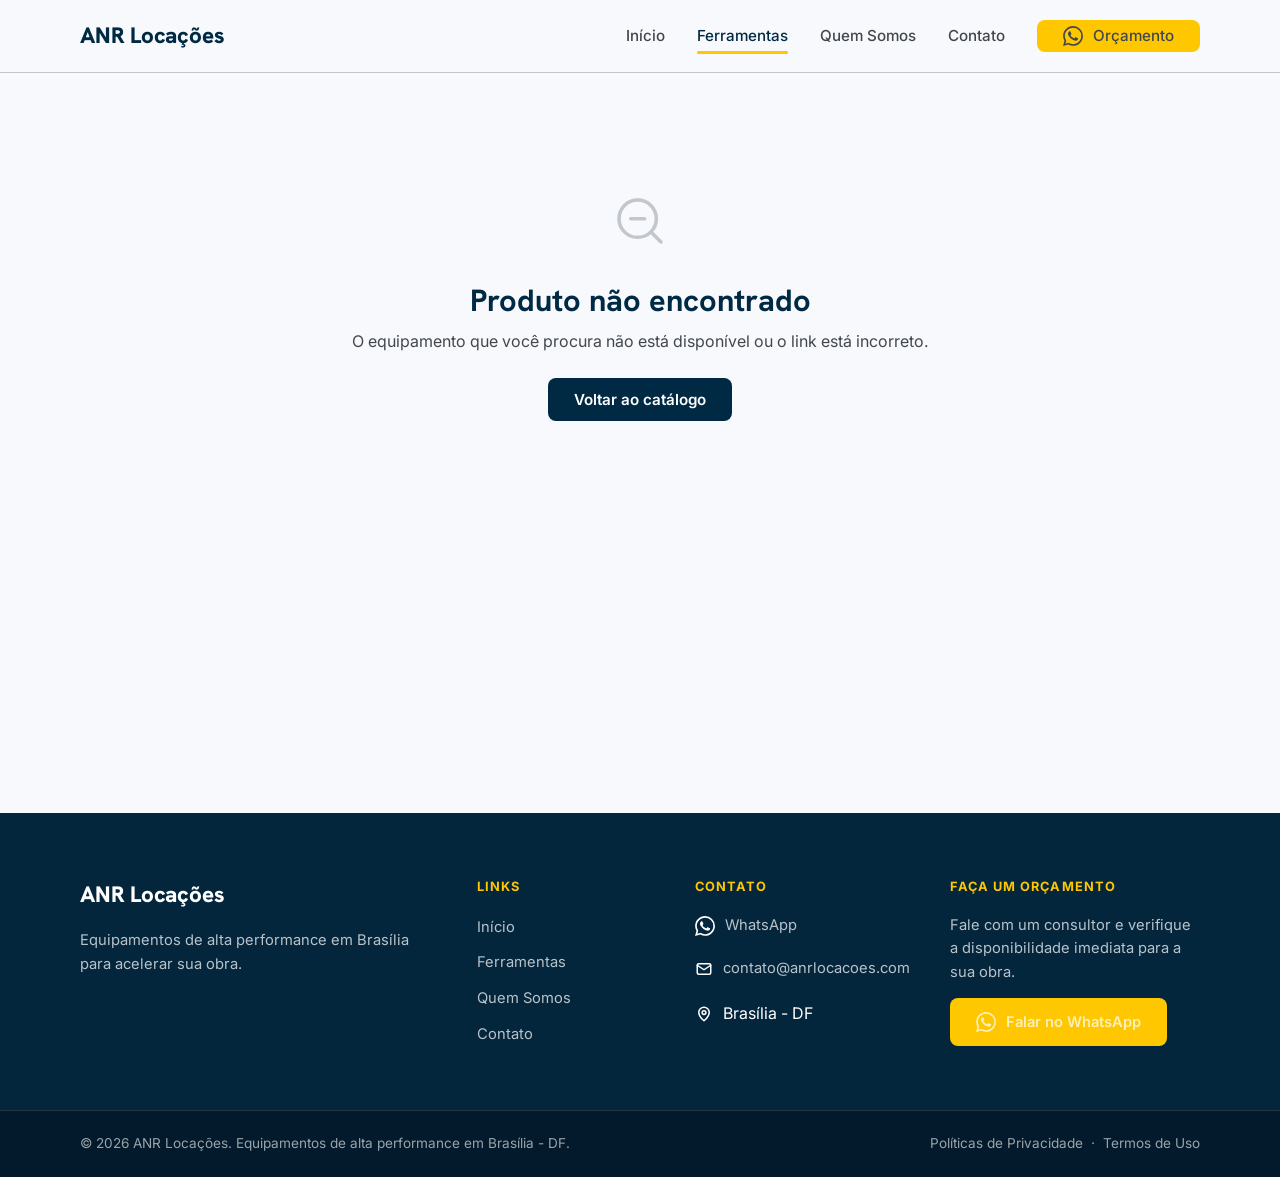
<file: produto.html>
<!DOCTYPE html>
<html lang="pt-BR">
<head>
  <meta charset="UTF-8">
  <meta name="viewport" content="width=device-width, initial-scale=1.0">
  <meta name="referrer" content="strict-origin-when-cross-origin">
  <title>Produto — ANR Locações</title>
  <meta name="description" content="Detalhes do equipamento para locação na ANR Locações.">
  <link rel="preconnect" href="https://fonts.googleapis.com">
  <link rel="preconnect" href="https://fonts.gstatic.com" crossorigin>
  <link href="https://fonts.googleapis.com/css2?family=Hanken+Grotesk:wght@600;700;800&family=Inter:wght@400;500;600;700&display=swap" rel="stylesheet">
  <link rel="stylesheet" href="css/estilo.css">
</head>
<body>
  <div id="header"></div>

  <main>
    <div class="container">
      <div id="produtoConteudo"></div>
      <section id="videoDemo" class="video-section"></section>
    </div>
    <section id="relacionados" class="section related-section"></section>
  </main>

  <div id="footer"></div>

  <script src="js/config.js"></script>
  <script src="js/dados.js"></script>
  <script src="js/componentes.js"></script>
  <script src="js/produto.js"></script>
</body>
</html>
</file>
<file: css/estilo.css>
/* =====================================================================
   ANR LOCAÇÕES — Design System "Industrial Premium"
   Tokens extraídos fielmente do DESIGN.md do Google Stitch.
   Você normalmente NÃO precisa mexer aqui para adicionar produtos.
   ===================================================================== */

/* ---------- 1. TOKENS (cores, tipografia, espaçamento) ---------- */
:root {
  /* Superfícies / fundo */
  --surface:               #f7f9fc;
  --surface-card:          #ffffff;
  --surface-container-low: #f2f4f7;
  --surface-container:     #eceef1;
  --surface-container-high:#e6e8eb;

  /* Texto */
  --on-surface:            #191c1e;   /* grafite */
  --on-surface-variant:    #42474e;
  --outline:               #72787e;
  --outline-variant:       #c2c7ce;
  --card-border:           #e1e4e8;

  /* Primária — Azul Petróleo */
  --primary:               #002a44;
  --primary-container:     #0f4061;
  --on-primary:            #ffffff;
  --on-primary-container:  #83acd2;
  --primary-soft:          #cde5ff;

  /* Secundária — Amarelo Construção */
  --secondary:             #fec700;
  --secondary-dim:         #f4bf00;
  --on-secondary:          #191c1e;
  --secondary-soft:        #fff3cc;

  /* Apoio */
  --whatsapp:              #25d366;
  --whatsapp-dim:          #1ebe5b;
  --footer-bg:             #04263d;
  --footer-deep:           #021a2b;
  --error:                 #ba1a1a;

  /* Tipografia */
  --font-display: 'Hanken Grotesk', system-ui, sans-serif;
  --font-body:    'Inter', system-ui, sans-serif;

  /* Raios */
  --r-sm: 0.25rem;
  --r:    0.5rem;
  --r-md: 0.75rem;
  --r-lg: 1rem;
  --r-xl: 1.5rem;
  --r-full: 9999px;

  /* Espaçamento — regra dos 8px */
  --container: 1280px;
  --gutter: 24px;
  --section-gap: 120px;

  /* Sombras (azul petróleo, blur grande, baixa opacidade) */
  --shadow-card: 0 10px 30px rgba(15, 64, 97, 0.08);
  --shadow-float: 0 18px 50px rgba(15, 64, 97, 0.16);
}

/* ---------- 2. RESET ---------- */
*, *::before, *::after { box-sizing: border-box; margin: 0; padding: 0; }
html { scroll-behavior: smooth; -webkit-text-size-adjust: 100%; }
body {
  font-family: var(--font-body);
  font-size: 16px;
  line-height: 1.6;
  color: var(--on-surface);
  background: var(--surface);
  -webkit-font-smoothing: antialiased;
}
img { max-width: 100%; display: block; }
a { color: inherit; text-decoration: none; }
button { font-family: inherit; cursor: pointer; border: none; background: none; }
ul { list-style: none; }

/* ---------- 3. TIPOGRAFIA ---------- */
.display-lg {
  font-family: var(--font-display);
  font-size: clamp(2.25rem, 5.5vw, 4rem);
  font-weight: 800; line-height: 1.1; letter-spacing: -0.02em;
}
.headline-lg {
  font-family: var(--font-display);
  font-size: clamp(1.75rem, 3.6vw, 3rem);
  font-weight: 700; line-height: 1.2; letter-spacing: -0.01em;
}
.headline-md {
  font-family: var(--font-display);
  font-size: clamp(1.5rem, 2.4vw, 2rem);
  font-weight: 700; line-height: 1.3;
}
.label-md {
  font-family: var(--font-body);
  font-size: 0.875rem; font-weight: 600;
  letter-spacing: 0.05em; text-transform: uppercase;
}
.text-muted { color: var(--on-surface-variant); }
.text-primary { color: var(--primary); }

/* ---------- 4. LAYOUT ---------- */
.container {
  width: 100%;
  max-width: var(--container);
  margin-inline: auto;
  padding-inline: 80px;
}
.section { padding-block: 64px; }
.section-tight { padding-block: 32px; }
.stats-band { background: var(--surface); border-block: 1px solid var(--outline-variant); margin-bottom: 48px; }

/* Título de seção com a "lasca" amarela */
.section-title {
  font-family: var(--font-display);
  font-size: clamp(1.5rem, 2.6vw, 2rem);
  font-weight: 800; color: var(--primary);
  letter-spacing: -0.01em; text-transform: uppercase;
  position: relative; padding-left: 18px; margin-bottom: 8px;
}
.section-title::before {
  content: ""; position: absolute; left: 0; top: 0.15em; bottom: 0.15em;
  width: 6px; border-radius: var(--r-full); background: var(--secondary);
}
.section-sub { color: var(--on-surface-variant); margin-bottom: 40px; max-width: 60ch; }

/* ---------- 5. BOTÕES ---------- */
.btn {
  display: inline-flex; align-items: center; justify-content: center; gap: 10px;
  font-family: var(--font-body); font-weight: 600; font-size: 0.95rem;
  padding: 14px 26px; border-radius: var(--r); line-height: 1;
  transition: transform .15s ease, background .2s ease, box-shadow .2s ease;
  white-space: nowrap;
}
.btn:active { transform: translateY(1px); }
.btn-primary { background: var(--primary); color: var(--on-primary); }
.btn-primary:hover { background: var(--primary-container); box-shadow: var(--shadow-card); }
.btn-secondary { background: var(--secondary); color: var(--on-secondary); }
.btn-secondary:hover { background: var(--secondary-dim); box-shadow: 0 8px 22px rgba(244,191,0,.35); }
.btn-ghost { background: transparent; border: 2px solid currentColor; }
.btn-ghost.on-dark { color: #fff; }
.btn-ghost:not(.on-dark) { color: var(--primary); }
.btn-ghost:hover { background: rgba(255,255,255,.08); }
.btn-whatsapp { background: var(--whatsapp); color: #fff; }
.btn-whatsapp:hover { background: var(--whatsapp-dim); box-shadow: 0 8px 22px rgba(37,211,102,.35); }
.btn-block { width: 100%; }

/* ---------- 6. CABEÇALHO ---------- */
.site-header {
  position: sticky; top: 0; z-index: 50;
  background: rgba(247,249,252,.85); backdrop-filter: blur(12px);
  border-bottom: 1px solid var(--outline-variant);
}
.site-header .container {
  display: flex; align-items: center; justify-content: space-between;
  height: 72px;
}
.brand {
  font-family: var(--font-display); font-weight: 800; font-size: 1.4rem;
  color: var(--primary); letter-spacing: -0.01em;
}
.nav { display: flex; align-items: center; gap: 32px; }
.nav a {
  font-size: 0.95rem; font-weight: 500; color: var(--on-surface-variant);
  position: relative; padding-block: 6px; transition: color .2s;
}
.nav a:hover, .nav a.active { color: var(--primary); }
.nav a.active::after {
  content: ""; position: absolute; left: 0; right: 0; bottom: 0; height: 3px;
  background: var(--secondary); border-radius: var(--r-full);
}
.nav-toggle { display: none; flex-direction: column; gap: 5px; padding: 8px; }
.nav-toggle span { width: 24px; height: 2px; background: var(--primary); border-radius: 2px; }

/* ---------- 7. HERO ---------- */
.hero { padding-top: 32px; }
.hero .container { max-width: 1480px; padding-inline: 48px; }
.hero-card {
  position: relative; border-radius: var(--r-xl); overflow: hidden;
  min-height: 440px; display: flex; align-items: center;
  background: var(--primary);
}
.hero-bg { position: absolute; inset: 0; width: 100%; height: 100%; object-fit: cover; }
.hero-overlay {
  position: absolute; inset: 0;
  background: linear-gradient(100deg, rgba(0,29,50,.92) 0%, rgba(0,42,68,.78) 45%, rgba(0,42,68,.25) 100%);
}
.hero-content { position: relative; z-index: 2; padding: 48px 56px; max-width: 640px; color: #fff; }
.hero-content .display-lg { color: #fff; font-size: clamp(2rem, 4.4vw, 3.4rem); line-height: 1.12; margin-bottom: 16px; }
.hero-content p { color: rgba(255,255,255,.85); font-size: 1.02rem; margin-bottom: 26px; max-width: 46ch; }
.hero-actions { display: flex; gap: 14px; flex-wrap: wrap; }
.hero-badge {
  position: absolute; right: 40px; bottom: 40px; z-index: 3;
  background: #fff; color: var(--on-surface); border-radius: var(--r-lg);
  padding: 18px 22px; max-width: 240px; box-shadow: var(--shadow-float);
  display: flex; gap: 14px; align-items: flex-start;
}
.hero-badge .pip {
  flex: none; width: 38px; height: 38px; border-radius: var(--r-full);
  background: var(--secondary); color: var(--primary);
  display: grid; place-items: center;
}
.hero-badge strong { display: block; font-family: var(--font-display); font-size: .95rem; }
.hero-badge span { font-size: .85rem; color: var(--on-surface-variant); }

/* ---------- 8. CATEGORIAS (grid de ícones) ---------- */
.cat-grid {
  display: grid; grid-template-columns: repeat(6, 1fr); gap: 16px;
}
.cat-card {
  background: var(--surface-card); border: 1px solid var(--card-border);
  border-radius: var(--r-lg); padding: 24px 14px; text-align: center;
  display: flex; flex-direction: column; align-items: center; gap: 14px;
  transition: transform .18s ease, box-shadow .18s ease, border-color .18s;
}
.cat-card:hover { transform: translateY(-4px); box-shadow: var(--shadow-card); border-color: var(--primary-soft); }
.cat-icon {
  width: 52px; height: 52px; border-radius: var(--r-md);
  background: var(--surface-container); color: var(--primary);
  display: grid; place-items: center;
}
.cat-card:hover .cat-icon { background: var(--primary); color: var(--secondary); }
.cat-name {
  font-family: var(--font-body); font-weight: 700; font-size: .78rem;
  letter-spacing: .04em; text-transform: uppercase; color: var(--primary);
}

/* ---------- 9. CARD DE PRODUTO ---------- */
.product-grid {
  display: grid; grid-template-columns: repeat(3, 1fr); gap: 24px;
}
.product-card {
  background: var(--surface-card); border: 1px solid var(--card-border);
  border-radius: var(--r-xl); overflow: hidden; display: flex; flex-direction: column;
  transition: transform .2s ease, box-shadow .2s ease;
}
.product-card:hover { transform: translateY(-6px); box-shadow: var(--shadow-card); }
.product-media { position: relative; aspect-ratio: 4/3; background: var(--surface-container-low); }
.product-media img { width: 100%; height: 100%; object-fit: cover; }
.product-chip {
  position: absolute; top: 14px; left: 14px; z-index: 2;
  background: var(--secondary-soft); color: var(--on-secondary-container, #6e5400);
  border-radius: var(--r-full); padding: 5px 12px;
  font-size: .68rem; font-weight: 700; letter-spacing: .06em; text-transform: uppercase;
  display: inline-flex; align-items: center; gap: 7px;
}
.product-chip .dot { width: 7px; height: 7px; border-radius: 50%; background: var(--secondary-dim); }
.product-body { padding: 22px; display: flex; flex-direction: column; gap: 12px; flex: 1; }
.product-title {
  font-family: var(--font-display); font-weight: 700; font-size: 1.18rem; color: var(--primary);
}
.product-desc { color: var(--on-surface-variant); font-size: .92rem; flex: 1; }
.spec-tags { display: flex; flex-wrap: wrap; gap: 8px; }
.spec-tag {
  background: var(--surface-container); color: var(--on-surface-variant);
  font-size: .72rem; font-weight: 500; padding: 5px 10px; border-radius: var(--r-sm);
}
.product-card .btn { margin-top: 6px; }

/* Disponibilidade */
.status-chip {
  display: inline-flex; align-items: center; gap: 8px;
  font-size: .8rem; font-weight: 600; padding: 6px 14px; border-radius: var(--r-full);
}
.status-chip.available { background: var(--secondary-soft); color: #6e5400; }
.status-chip.unavailable { background: var(--surface-container-high); color: var(--on-surface-variant); }
.status-chip .dot { width: 8px; height: 8px; border-radius: 50%; }
.status-chip.available .dot { background: var(--secondary-dim); }
.status-chip.unavailable .dot { background: var(--outline); }

/* Preço de locação */
.price-tag {
  font-family: var(--font-display); font-weight: 800; font-size: 1.3rem; color: var(--primary);
}
.price-tag .price-period {
  font-family: var(--font-body); font-size: .78rem; font-weight: 600;
  color: var(--on-surface-variant); margin-left: 2px;
}
.price-tag-lg { font-size: 1.7rem; margin: 6px 0 4px; }
.extra-cost { font-size: .8rem; color: var(--on-surface-variant); margin-top: -6px; }

/* ---------- 9b. POR QUE ESCOLHER A ANR ---------- */
.material-symbols-outlined {
  font-variation-settings: 'FILL' 0, 'wght' 400, 'GRAD' 0, 'opsz' 24;
}
.why-header { text-align: center; margin-bottom: 40px; }
.why-title {
  font-family: var(--font-display); font-weight: 800;
  font-size: clamp(1.5rem, 2.6vw, 2rem); color: var(--primary);
  letter-spacing: -0.01em; text-transform: uppercase;
}
.why-grid {
  display: grid; grid-template-columns: repeat(4, 1fr); gap: 24px;
}
.why-card {
  background: var(--surface-card); border: 1px solid var(--card-border);
  border-radius: var(--r-xl); padding: 32px 28px;
  display: flex; flex-direction: column; align-items: center; text-align: center;
  transition: transform .18s ease, box-shadow .18s ease;
}
.why-card:hover { box-shadow: var(--shadow-card); }
.why-icon {
  width: 64px; height: 64px; border-radius: var(--r-full);
  background: rgba(15, 64, 97, .08); color: var(--primary);
  display: grid; place-items: center; margin-bottom: 24px;
  font-size: 32px; transition: transform .18s ease;
}
.why-card:hover .why-icon { transform: scale(1.1); }
.why-card h3 {
  font-family: var(--font-display); font-weight: 700; font-size: 1.25rem;
  color: var(--primary); margin-bottom: 16px;
}
.why-card p { color: var(--on-surface-variant); font-size: 1rem; }

/* ---------- 10. SEÇÃO "QUEM SOMOS" (petróleo) ---------- */
.about {
  background: linear-gradient(135deg, var(--primary) 0%, var(--primary-container) 100%);
  color: #fff;
}
.about .container { display: grid; grid-template-columns: 1fr 1.1fr; gap: 56px; align-items: center; padding-block: 96px; }
.about-img { border-radius: var(--r-lg); overflow: hidden; aspect-ratio: 4/5; box-shadow: var(--shadow-float); }
.about-img img { width: 100%; height: 100%; object-fit: cover; }
.about h2 { color: #fff; margin-bottom: 20px; }
.about p { color: rgba(255,255,255,.8); margin-bottom: 28px; }
.about-list { display: grid; grid-template-columns: 1fr 1fr; gap: 14px 24px; }
.about-list li { display: flex; align-items: center; gap: 10px; font-weight: 600; font-size: .92rem; }
.about-list .dot { width: 9px; height: 9px; border-radius: 50%; background: var(--secondary); flex: none; }

/* ---------- 11. ESTATÍSTICAS ---------- */
.stats { display: grid; grid-template-columns: repeat(4, 1fr); gap: 24px; }
.stat-number { font-family: var(--font-display); font-weight: 800; font-size: 2.5rem; color: var(--primary); line-height: 1; margin-bottom: 8px; }
.stat-label { display: flex; align-items: center; gap: 8px; font-size: .875rem; font-weight: 600; letter-spacing: .05em; color: var(--on-surface-variant); }
.stat-label .dot { width: 8px; height: 8px; border-radius: 50%; background: var(--secondary); }

/* ---------- 12. RODAPÉ ---------- */
.site-footer { background: var(--footer-bg); color: #fff; margin-top: 56px; }
.footer-grid { display: grid; grid-template-columns: 2fr 1fr 1fr 1.4fr; gap: 40px; padding-block: 64px; }
.footer-grid .brand { color: #fff; margin-bottom: 16px; }
.footer-grid p, .footer-grid a { color: rgba(255,255,255,.72); font-size: .92rem; }
.footer-grid a:hover { color: var(--secondary); }
.footer-col h4 { font-size: .8rem; letter-spacing: .08em; text-transform: uppercase; color: var(--secondary); margin-bottom: 16px; }
.footer-col ul { display: flex; flex-direction: column; gap: 10px; }
.footer-contact li { display: flex; align-items: center; gap: 10px; margin-bottom: 10px; }
.newsletter { display: flex; gap: 8px; margin-top: 14px; }
.newsletter input {
  flex: 1; padding: 12px 14px; border-radius: var(--r); border: none;
  background: rgba(255,255,255,.1); color: #fff; font-family: inherit;
}
.newsletter input::placeholder { color: rgba(255,255,255,.5); }
.footer-bottom {
  border-top: 1px solid rgba(255,255,255,.12); background: var(--footer-deep);
}
.footer-bottom .container {
  display: flex; align-items: center; justify-content: space-between;
  padding-block: 22px; font-size: .85rem; color: rgba(255,255,255,.6); flex-wrap: wrap; gap: 10px;
}
.footer-bottom a { color: rgba(255,255,255,.6); }

/* ---------- 13. CATÁLOGO (busca, filtros, paginação) ---------- */
.breadcrumb { display: flex; gap: 8px; align-items: center; color: var(--on-surface-variant); font-size: .85rem; padding-top: 28px; }
.breadcrumb a:hover { color: var(--primary); }
.catalog-head { padding-block: 8px 28px; }
.search-bar { display: flex; gap: 14px; margin-bottom: 22px; }
.search-input {
  flex: 1; display: flex; align-items: center; gap: 12px;
  background: var(--surface-card); border: 1px solid var(--card-border);
  border-radius: var(--r); padding: 4px 18px; transition: border-color .2s, box-shadow .2s;
}
.search-input:focus-within { border-color: var(--primary); box-shadow: 0 0 0 3px rgba(0,42,68,.08); }
.search-input input { flex: 1; border: none; outline: none; padding: 14px 0; font-family: inherit; font-size: 1rem; background: transparent; color: var(--on-surface); }
.search-input svg { color: var(--outline); flex: none; }
.filter-chips { display: flex; flex-wrap: wrap; gap: 10px; }
.chip {
  background: var(--surface-card); border: 1px solid var(--card-border);
  color: var(--on-surface-variant); padding: 9px 18px; border-radius: var(--r-full);
  font-size: .85rem; font-weight: 600; transition: all .18s;
}
.chip:hover { border-color: var(--primary); color: var(--primary); }
.chip.active { background: var(--primary); color: #fff; border-color: var(--primary); }
.result-count { color: var(--on-surface-variant); font-size: .9rem; padding-block: 24px 18px; }
.result-count b { color: var(--primary); }
.empty-state { text-align: center; padding: 80px 20px; color: var(--on-surface-variant); }
.empty-state svg { color: var(--outline-variant); margin-bottom: 16px; }

.pagination { display: flex; justify-content: center; gap: 8px; margin-top: 48px; }
.pagination button {
  min-width: 42px; height: 42px; padding: 0 12px; border-radius: var(--r);
  border: 1px solid var(--card-border); background: var(--surface-card);
  color: var(--on-surface-variant); font-weight: 600; transition: all .18s;
}
.pagination button:hover:not(:disabled):not(.active) { border-color: var(--primary); color: var(--primary); }
.pagination button.active { background: var(--primary); color: #fff; border-color: var(--primary); }
.pagination button:disabled { opacity: .4; cursor: not-allowed; }

.cta-band { background: var(--surface-container-low); text-align: center; }
.cta-band .container { padding-block: 72px; }
.cta-band h2 { color: var(--primary); margin-bottom: 14px; }
.cta-band p { color: var(--on-surface-variant); max-width: 60ch; margin: 0 auto 32px; }

/* ---------- 14. PÁGINA DE PRODUTO ---------- */
.product-detail { display: grid; grid-template-columns: 1fr 1fr; gap: 56px; padding-block: 32px 24px; align-items: start; }
.detail-gallery { position: sticky; top: 96px; }
.detail-main-img {
  position: relative;
  border-radius: var(--r-xl); overflow: hidden; border: 1px solid var(--card-border);
  background: var(--surface-card); aspect-ratio: 1; box-shadow: var(--shadow-card);
}
.detail-main-img img { width: 100%; height: 100%; object-fit: cover; }
.detail-info .product-chip { position: static; margin-bottom: 16px; }
.detail-info h1 { font-family: var(--font-display); font-weight: 800; font-size: clamp(1.8rem, 3.4vw, 2.6rem); color: var(--primary); line-height: 1.15; margin-bottom: 16px; }
.detail-info > p { color: var(--on-surface-variant); font-size: 1.05rem; margin-bottom: 24px; }
.detail-actions { display: flex; gap: 14px; margin-block: 28px; flex-wrap: wrap; }
.spec-table { width: 100%; border-collapse: collapse; margin-top: 8px; border: 1px solid var(--card-border); border-radius: var(--r-lg); overflow: hidden; }
.spec-table th, .spec-table td { text-align: left; padding: 14px 18px; font-size: .92rem; }
.spec-table tr:nth-child(odd) { background: var(--surface-container-low); }
.spec-table th { color: var(--on-surface-variant); font-weight: 600; width: 45%; }
.spec-table td { color: var(--primary); font-weight: 600; }
.detail-block-title { font-family: var(--font-display); font-weight: 700; font-size: 1.25rem; color: var(--primary); margin: 36px 0 14px; }

/* Grade de produtos relacionados (4 colunas) */
.related-grid { display: grid; grid-template-columns: repeat(4, 1fr); gap: 24px; }
/* Seção quase full-width: margem pequena das bordas, com teto em 1600px */
.related-section { padding-inline: max(40px, calc((100% - 1600px) / 2)); }
.carousel { position: relative; }
.carousel-arrow { display: none; }

/* ---------- 14b. VÍDEO "VEJA COMO FUNCIONA" ---------- */
.video-section { text-align: center; padding-block: 72px 16px; scroll-margin-top: 90px; }
.vc-title { font-family: var(--font-display); font-weight: 800; font-size: clamp(1.6rem, 3vw, 2.2rem); color: var(--primary); margin-bottom: 12px; }
.vc-sub { color: var(--on-surface-variant); max-width: 56ch; margin: 0 auto 36px; }
.video-frame {
  position: relative; max-width: 900px; margin: 0 auto; aspect-ratio: 16 / 9;
  border-radius: var(--r-xl); overflow: hidden; background: #000;
  border: 1px solid var(--card-border); box-shadow: var(--shadow-card);
}
.video-frame iframe { width: 100%; height: 100%; display: block; border: 0; }
.video-facade { position: absolute; inset: 0; background-size: cover; background-position: center; cursor: pointer; }
.video-facade::after { content: ""; position: absolute; inset: 0; background: linear-gradient(0deg, rgba(0,29,50,.30), rgba(0,29,50,.08)); }
.video-play-btn {
  position: absolute; top: 50%; left: 50%; transform: translate(-50%, -50%); z-index: 2;
  width: 76px; height: 76px; border-radius: var(--r-md);
  background: var(--primary); color: #fff; display: grid; place-items: center;
  box-shadow: var(--shadow-float); transition: transform .18s, background .2s;
}
.video-play-btn svg { margin-left: 3px; }
.video-facade:hover .video-play-btn { transform: translate(-50%, -50%) scale(1.06); background: var(--primary-container); }

/* Selo "Vídeo Demonstrativo" sobre a imagem do produto */
.video-badge {
  position: absolute; right: 14px; bottom: 14px; z-index: 3;
  display: inline-flex; align-items: center; gap: 9px;
  background: rgba(255,255,255,.96); color: var(--primary);
  padding: 8px 15px 8px 8px; border-radius: var(--r-full);
  font-size: .82rem; font-weight: 700; box-shadow: var(--shadow-float);
  backdrop-filter: blur(4px); transition: transform .18s, box-shadow .18s;
}
.video-badge:hover { transform: translateY(-2px); box-shadow: 0 20px 40px rgba(15,64,97,.22); }
.video-badge .vb-ico {
  width: 24px; height: 24px; border-radius: 50%; flex: none;
  background: var(--primary); color: #fff; display: grid; place-items: center;
}
.video-badge .vb-ico svg { margin-left: 1px; }

/* ---------- 15. UTIL / ANIMAÇÃO ---------- */
.flex-between { display: flex; align-items: center; justify-content: space-between; gap: 16px; }
.link-arrow { display: inline-flex; align-items: center; gap: 6px; font-weight: 600; font-size: .9rem; color: var(--primary); }
.link-arrow:hover { gap: 10px; }
.fade-up { opacity: 0; transform: translateY(16px); animation: fadeUp .6s ease forwards; }
@keyframes fadeUp { to { opacity: 1; transform: none; } }

/* Botão flutuante do WhatsApp — escondido por padrão, aparece só no mobile */
.whatsapp-fab { display: none; }

/* ---------- 16. RESPONSIVO ---------- */
@media (max-width: 1024px) {
  .container { padding-inline: 40px; }
  .hero .container { padding-inline: 40px; }
  .hero-card { min-height: 380px; }
  .cat-grid { grid-template-columns: repeat(3, 1fr); }
  .why-grid { grid-template-columns: repeat(2, 1fr); }
  .product-grid { grid-template-columns: repeat(2, 1fr); }
  .related-grid { grid-template-columns: repeat(2, 1fr); }
  .footer-grid { grid-template-columns: 1fr 1fr; }
  .about .container { grid-template-columns: 1fr; }
  .about-img { max-width: 420px; }
  .product-detail { grid-template-columns: 1fr; }
  .detail-gallery { position: static; }
}
@media (max-width: 680px) {
  .container { padding-inline: 20px; }
  .hero { padding-top: 0; }
  .hero .container { padding-inline: 0; }
  .hero-card { min-height: 480px; border-radius: 0; }
  .whatsapp-fab {
    display: grid; place-items: center; position: fixed; right: 16px; bottom: 16px; z-index: 60;
    width: 58px; height: 58px; border-radius: 50%;
    background: var(--whatsapp); color: #fff; box-shadow: var(--shadow-float);
  }
  .whatsapp-fab svg { width: 30px; height: 30px; }
  .whatsapp-fab:active { transform: scale(.94); }
  .nav { display: none; }
  .nav.open {
    display: flex; flex-direction: column; position: absolute; top: 72px; left: 0; right: 0;
    background: var(--surface-card); padding: 20px; gap: 16px; border-bottom: 1px solid var(--outline-variant);
  }
  .nav-toggle { display: flex; }
  .hero-content { padding: 30px 22px; }
  .hero-content .display-lg { font-size: 1.75rem; line-height: 1.18; }
  .hero-content p { font-size: .95rem; margin-bottom: 20px; }
  .hero-badge { display: none; }
  .hero-actions .btn { flex: 1; }
  .cat-grid { grid-template-columns: repeat(2, 1fr); }
  .why-grid { grid-template-columns: 1fr; }
  .product-grid { grid-template-columns: 1fr; }
  .carousel-track {
    display: flex; gap: 16px;
    overflow-x: auto; scroll-snap-type: x mandatory; scroll-behavior: smooth;
    -webkit-overflow-scrolling: touch; padding-bottom: 6px;
    scrollbar-width: none;
  }
  .carousel-track::-webkit-scrollbar { display: none; }
  .carousel-track > .product-card { flex: 0 0 82%; scroll-snap-align: center; }
  .related-section { padding-inline: 20px; }
  .carousel-arrow {
    display: grid; place-items: center; position: absolute; top: 33%;
    transform: translateY(-50%); z-index: 4;
    width: 44px; height: 44px; border-radius: 50%; padding: 0;
    background: var(--primary); color: #fff; box-shadow: var(--shadow-float);
    transition: background .2s, opacity .2s;
  }
  .carousel-arrow.prev { left: -4px; }
  .carousel-arrow.next { right: -4px; }
  .carousel-arrow:disabled { background: var(--outline-variant); opacity: .7; cursor: default; }
  .stats { grid-template-columns: 1fr 1fr; gap: 28px 16px; text-align: center; }
  .stats-band .stat-label { justify-content: center; }
  .footer-grid { grid-template-columns: 1fr; gap: 32px; }
  .search-bar { flex-direction: column; }
  .search-bar .btn { width: 100%; }
  .about-list { grid-template-columns: 1fr; }
}
</file>
